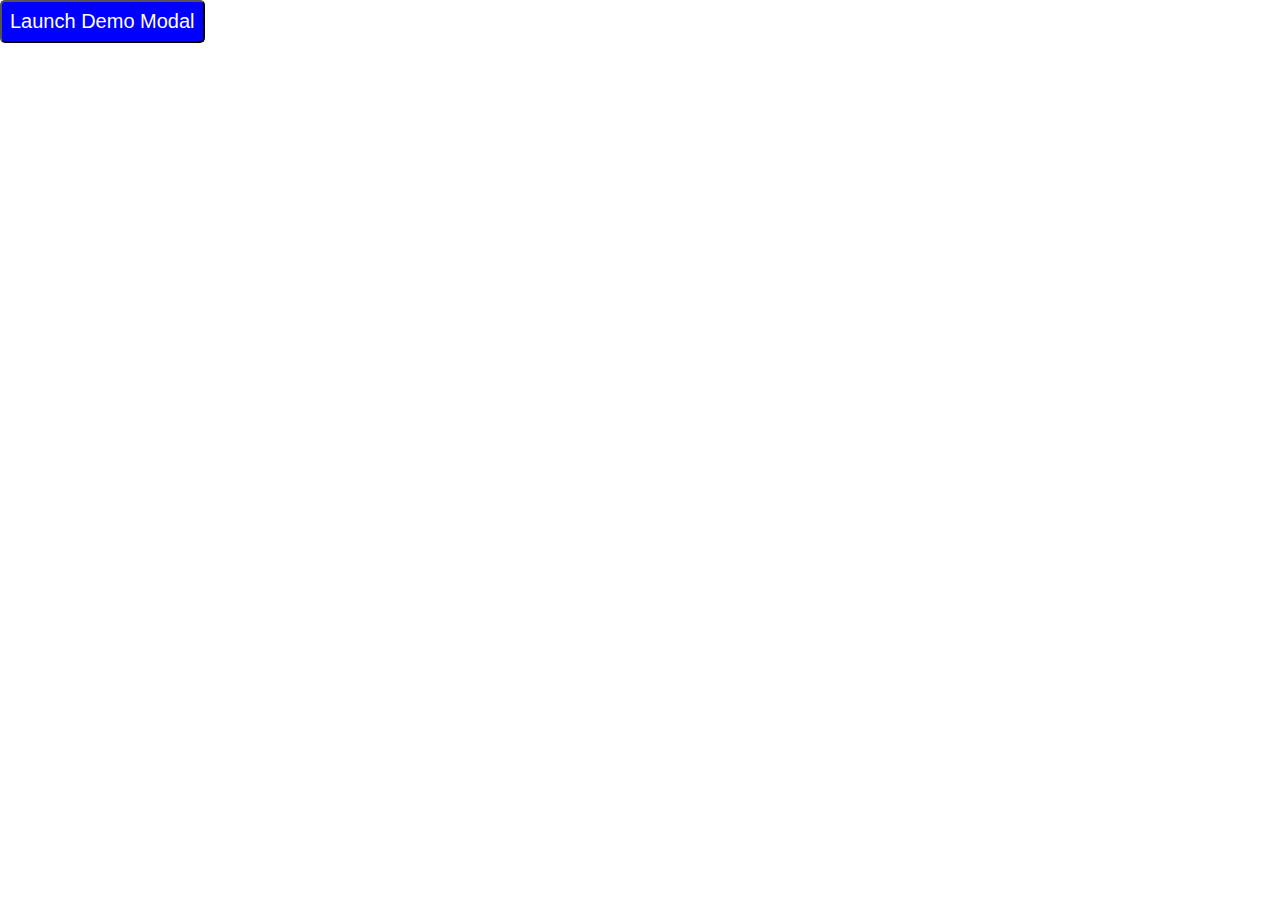
<file: Modal/index.html>
<!DOCTYPE html>
<html lang="en">

<head>
    <meta charset="UTF-8">
    <meta name="viewport" content="width=device-width, initial-scale=1.0">
    <meta http-equiv="X-UA-Compatible" content="ie=edge">
    <title>Modal Test</title>
    <style>
        /* Reset */
        
        * {
            margin: 0;
            padding: 0;
            box-sizing: border-box;
        }
        /* Modal-box */
        
        .modal-box {
            width: 500px;
            height: 200px;
            background: #ffffff;
            border-radius: 7px;
            position: absolute;
            left: 0;
            right: 0;
            top: 0;
            bottom: 0;
            margin: auto;
            display: none;
        }
        /* modal-title */
        
        .modal-title {
            display: block;
            padding: 17px;
            font-size: 25px;
        }
        
        .exit-icon {
            display: inline-block;
            cursor: pointer;
            position: absolute;
            right: 2%;
        }
        
        .exit-icon:hover {
            color: lightgray;
        }
        /* Modal-Message */
        
        .message {
            padding: 25px 17px;
            font-size: 20px;
            display: block;
            color: #000;
            border-top: 0.5px solid lightgray;
            border-bottom: 0.5px solid lightgray;
        }
        /* Modal-Buttons */
        
        .modal-btns {
            position: absolute;
            margin: 10px 0px;
            right: 2%;
        }
        
        .modal-btns button,
        .modal-on {
            font-size: 20px;
            padding: 8px;
            border-radius: 5px;
            color: white;
        }
        
        .exit {
            background: gray;
        }
        
        .confirm,
        .modal-on {
            background: blue;
        }
        /* modal clicked */
        
        .active {
            display: block;
            transform: translateY(0);
            opacity: 1;
            animation: topDown 0.3s;
        }
        
        .active-off {
            transform: translateY(-30%);
            opacity: 0;
            animation: downTop 0.3s;
        }
        
        @keyframes topDown {
            from {
                opacity: 0;
                transform: translateY(-30%);
            }
            to {
                opacity: 1;
                transform: translateY(0);
            }
        }
        
        @keyframes downTop {
            from {
                opacity: 1;
                transform: translateY(0);
            }
            to {
                opacity: 0;
                transform: translateY(-30%);
            }
        }
        
        .modal-bg {
            background: black;
            position: absolute;
            opacity: 0.2;
            left: 0;
            right: 0;
            bottom: 0;
            top: 0;
            width: 100%;
            height: 100%;
            transition: background 1s;
        }
    </style>

</head>

<body>
    <div class="modal"></div>
    <div class="modal-box">
        <span class="modal-title">Modal title<span class="exit-icon">X</span></span>
        <div class="message">
            You are reading Modal Message
        </div>
        <div class="modal-btns">
            <button class="exit">Exit</button>
            <button class="confirm">Confirm</button>
        </div>
    </div>
    <button class="modal-on">Launch Demo Modal</button>


    <script>
        var btn = document.querySelector(".modal-on");
        var modalBox = document.querySelector(".modal-box");
        var modalSelector = document.querySelector('.modal');

        function modalOff() {
            modalBox.classList.add('active-off');
            setTimeout(function() {
                modalBox.classList.remove('active');
                modalSelector.classList.remove('modal-bg');
            }, 300);;
        }
        btn.addEventListener('click', e => {
            modalBox.classList.add('active');
            modalBox.classList.remove('active-off');
            modalSelector.classList.add('modal-bg');
        })
        modalBox.querySelector('.exit').addEventListener('click', e => {
            modalOff();
        })
        modalSelector.addEventListener('click', e => {
            modalOff();
        })
        document.querySelector('.exit-icon').addEventListener('click', e => {
            modalOff();
        })
    </script>
</body>

</html>
</file>
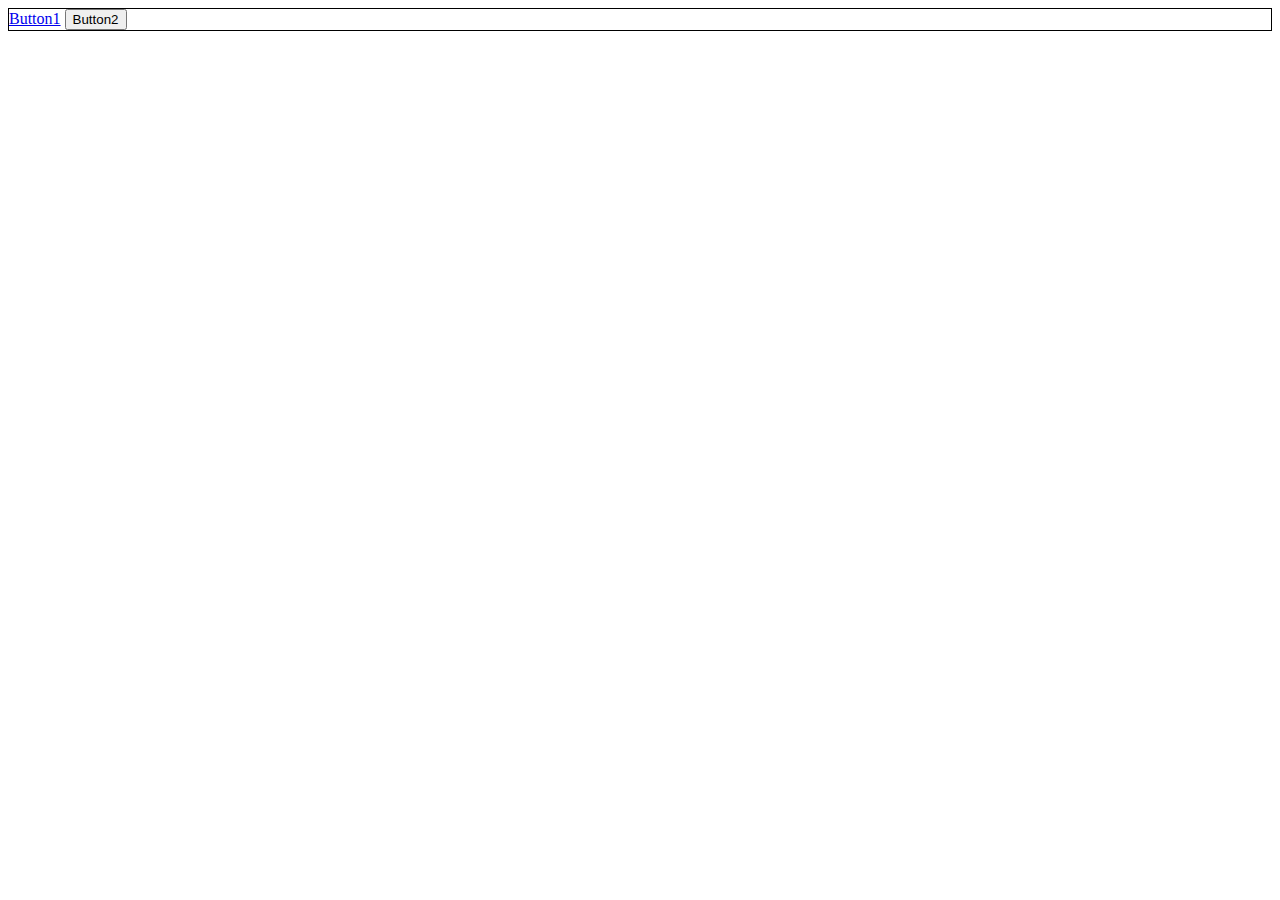
<file: Collapse/basic.html>
<!DOCTYPE html>
<html lang="en">
<head>
  <meta charset="UTF-8">
  <meta name="viewport" content="width=device-width, initial-scale=1.0">
  <meta http-equiv="X-UA-Compatible" content="ie=edge">
  <title>Collapse</title>
  <style>
  .collapse1{
      border: 1px solid black;
      overflow: hidden;
  }
  .collapse1__paragraph{
    border: 1px solid black;
    display: none;
  }
  .show{
    display: block;
    animation: slidedown 0.5s;
  }
  .hide{
    display: none;
  }
  .hideanimation{
    animation: slideup 0.5s;
  }
  @keyframes slidedown{
    from{
      max-height: 0;
    }
    to{
      max-height: 1000px;
    }
  }
  @keyframes slideup{
    from{
      max-height: 1000px;
    }
    to{
      max-height: 0;
    }
  }
  </style>
</head>
<body>
  <div class="collapse1">
    <a class="collapse1__link" href="#">Button1</a>
    <button class="collapse1__btn">Button2</button>
    <p class="collapse1__paragraph hide">Lorem ipsum dolor sit amet, consectetur adipisicing elit. Animi delectus cupiditate error doloremque voluptatibus ipsa. Velit veniam maxime laboriosam ab rerum perspiciatis alias omnis assumenda aut, et quibusdam id odit.
    Nostrum vitae dolor inventore laudantium eum autem possimus, optio quia quidem sit labore earum iste incidunt voluptatibus quam sequi dicta alias veniam maxime obcaecati quo error corporis fuga! Necessitatibus, nostrum.
    Porro, voluptatum magnam culpa doloremque consequatur fuga at vitae adipisci soluta eius eos, id, quas temporibus doloribus et libero voluptas rerum repellendus! Laboriosam neque voluptatibus alias est commodi praesentium sapiente.
    Error tenetur perspiciatis quos enim facere impedit illo. Molestias beatae sunt iusto cum delectus eveniet reprehenderit corporis nostrum, animi consequuntur, veritatis voluptates! Aperiam cumque dicta natus vel maxime velit quam?
    Quia, distinctio eligendi. Sit molestiae ipsum eum dolore necessitatibus, tempora eligendi unde, accusamus dolorem quae itaque ad error quo perspiciatis? Eos vitae mollitia minima consequatur in. Corporis harum consequuntur aliquid?</p>
  </div>
  <div class="collapse2"></div>
  <div class="collapse3"></div>
  <script>
    let collapseLink=document.querySelector('.collapse1__link');
    let collapseBtn=document.querySelector('.collapse1__btn');
    let collapsePara=document.querySelector('.collapse1__paragraph');

    function hide(){
      collapsePara.classList.add('hideanimation')
      setTimeout(()=>{
        collapsePara.classList.replace('show','hide');
        collapsePara.classList.remove('hideanimation')
      },400);
    }
  collapseLink.addEventListener('click',e=>{
    collapsePara.classList.contains('show')?
    hide():
    collapsePara.classList.replace('hide','show');
  })
  collapseBtn.addEventListener('click',e=>{
    collapsePara.classList.contains('show')?
    hide():
    collapsePara.classList.replace('hide','show');
  })
  </script>
</body>
</html>
</file>
